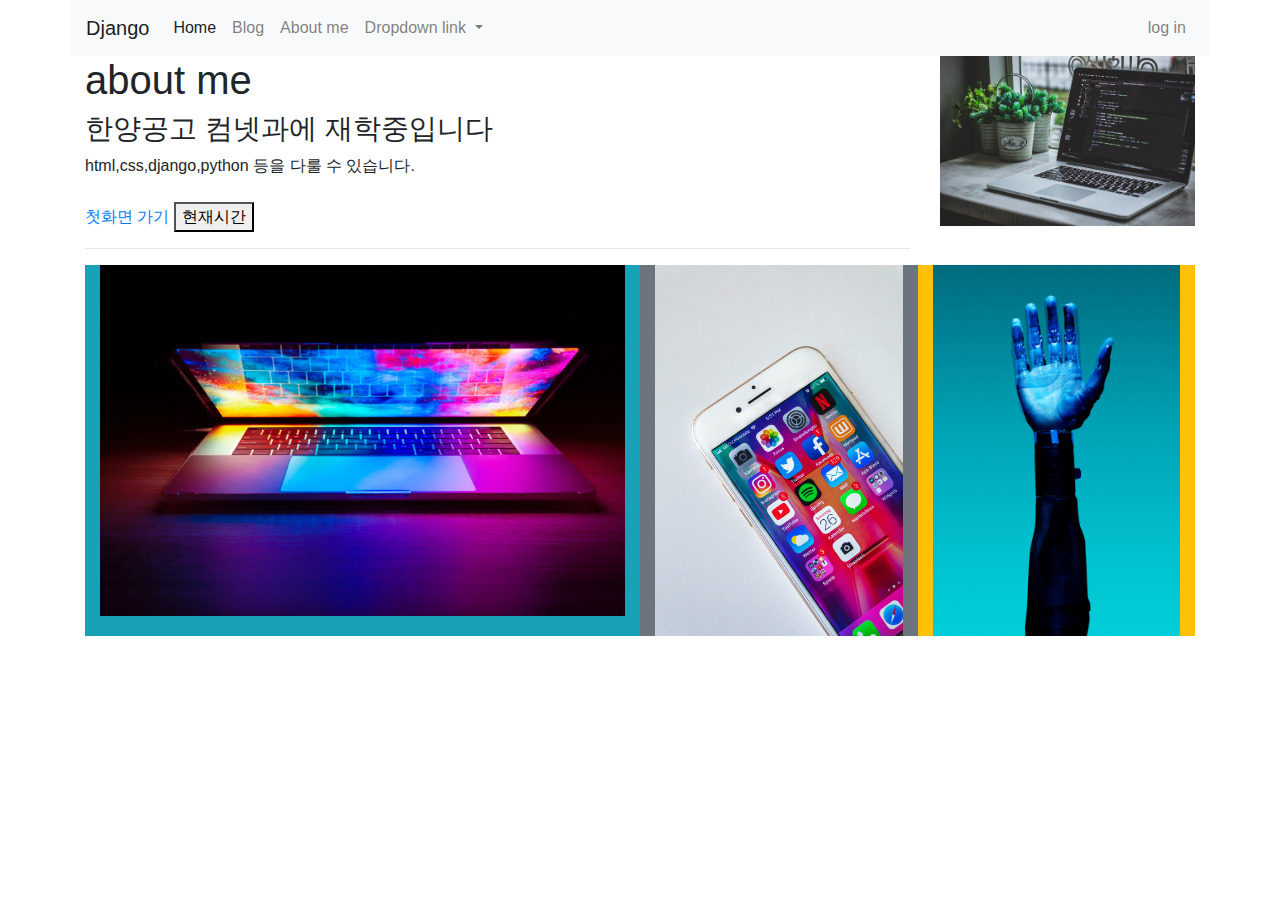
<file: about_me.html>
<!DOCTYPE html>
<html lang="en">
<head>
    <meta charset="UTF-8">
    <meta http-equiv="X-UA-Compatible" content="IE=edge">
    <meta name="viewport" content="width=device-width, initial-scale=1.0">
    <title>Document</title>
    <link rel="stylesheet" href="bootstrap4/css/bootstrap.min.css">
    <link rel="stylesheet" href="bootstrap4/style.css">
    <script src="function\WhatTimeIsIt.js"></script>
</head>
<body>
    <nav class="navbar navbar-expand-lg navbar-light bg-light container">
        <a class="navbar-brand" href="index.html">Django</a>
        <button class="navbar-toggler" type="button" data-toggle="collapse" data-target="#navbarNavDropdown" aria-controls="navbarNavDropdown" aria-expanded="false" aria-label="Toggle navigation">
          <span class="navbar-toggler-icon"></span>
        </button>
        <div class="collapse navbar-collapse" id="navbarNavDropdown">
          <ul class="navbar-nav">
            <li class="nav-item active">
              <a class="nav-link" href="index.html">Home<span class="sr-only">(current)</span></a>
            </li>
            <li class="nav-item">
              <a class="nav-link" href="blog_list.html">Blog</a>
            </li>
            <li class="nav-item">
              <a class="nav-link" href="about_me.html">About me</a>
            </li>
            <li class="nav-item dropdown">
              <a class="nav-link dropdown-toggle" href="#" role="button" data-toggle="dropdown" aria-expanded="false">
                Dropdown link
              </a>
              <div class="dropdown-menu">
                <a class="dropdown-item" href="#">Home</a>
                <a class="dropdown-item" href="#">Bl</a>
                <a class="dropdown-item" href="#">Something else here</a>
              </div>
            </li>
          </ul>
          <ul class="navbar-nav ml-auto">
            <li class="nav=item">
              <a href="#" class="nav-link">log in</a>
            </li>

          </ul>
        </div>
      </nav>


<div class="container">
       
    <div class="row">
      <div class="col-9">
        <h1>
          about me
        </h1>
        <h3>
          한양공고 컴넷과에 재학중입니다 
        </h3>                                  
        html,css,django,python 등을 다룰 수 있습니다.
        <br><br>
        <a href="index.html">첫화면 가기</a>     
        <button onclick="WhatTimeIsIt()">현재시간</button>
        <hr>
    </div>

   <div class="col-3">
    <img src="source/coding.jpg" class="img-fluid">
    </div>

    </div>
    <div class="container">
        <div class="row">
          <div class="col-sm col-lg-6 bg-info">
            <img src="source\images\image1.jpg" class="img-fluid">
            
          </div>
          <div class="col-sm col-lg-3 bg-secondary">
            <img src="source\images\image2.jpg" class="img-fluid">
            
          </div>  
          <div class="col-sm col-lg-3 bg-warning">
            <img src="source\images\image3.jpg" class="img-fluid">
            
          </div>
        </div>
      </div>
      <script src="https://cdn.jsdelivr.net/npm/jquery@3.5.1/dist/jquery.slim.min.js" integrity="sha384-DfXdz2htPH0lsSSs5nCTpuj/zy4C+OGpamoFVy38MVBnE+IbbVYUew+OrCXaRkfj" crossorigin="anonymous"></script>
      <script src="https://cdn.jsdelivr.net/npm/bootstrap@4.6.2/dist/js/bootstrap.bundle.min.js" integrity="sha384-Fy6S3B9q64WdZWQUiU+q4/2Lc9npb8tCaSX9FK7E8HnRr0Jz8D6OP9dO5Vg3Q9ct" crossorigin="anonymous"></script>

</div>
</body>
</html>
</file>
<file: bootstrap4/style.css>
.box > a:link {
   color : white;
   
 }
 .box > a:visited {
   color : white;
 
 }
 .box > a:hover {
   color : white;
 
 }
 .box > a:active {
   color : white;
 
 }
 .box {
     background-color: skyblue;
     text-align: center;
     font-size: 150%;
         
 }
</file>
